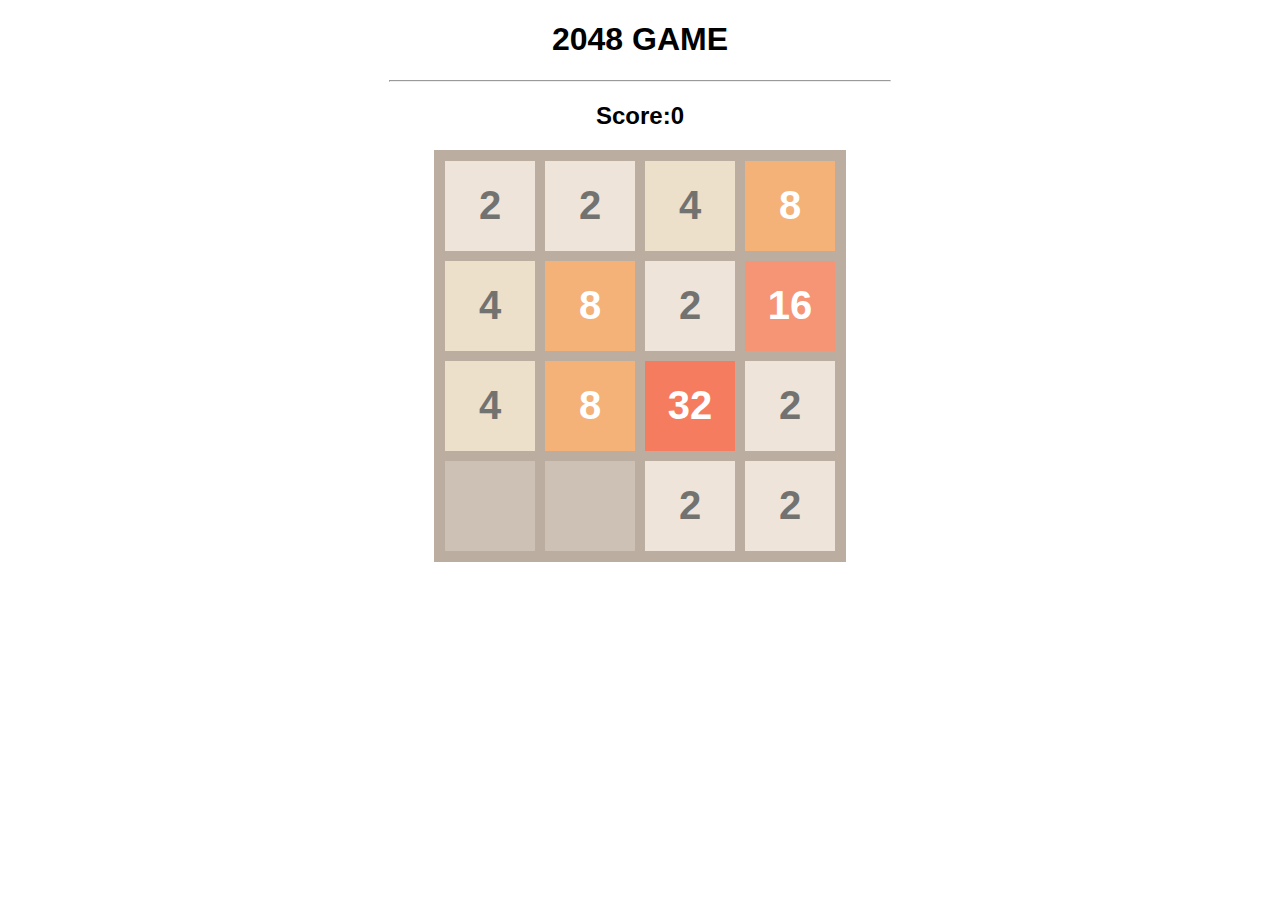
<file: index.html>
<!DOCTYPE html>
<html lang="en">
<head>
    <meta charset="UTF-8">
    <meta http-equiv="X-UA-Compatible" content="IE=edge">
    <meta name="viewport" content="width=device-width, initial-scale=1.0">
    <title>2048 game</title>
    <link rel="stylesheet" href="style.css">
    <script src="script.js" type="module"></script>
</head>
<body>
    <h1>2048 GAME</h1>
    <hr>
    <h2>Score:<span id="score">0</span></h2>
    <div id="board">
       <!-- <div class="tile x2">2</div>
       <div class="tile x4">4</div>
       <div class="tile x8">8</div> -->
    </div>
    
</body>
</html>
</file>
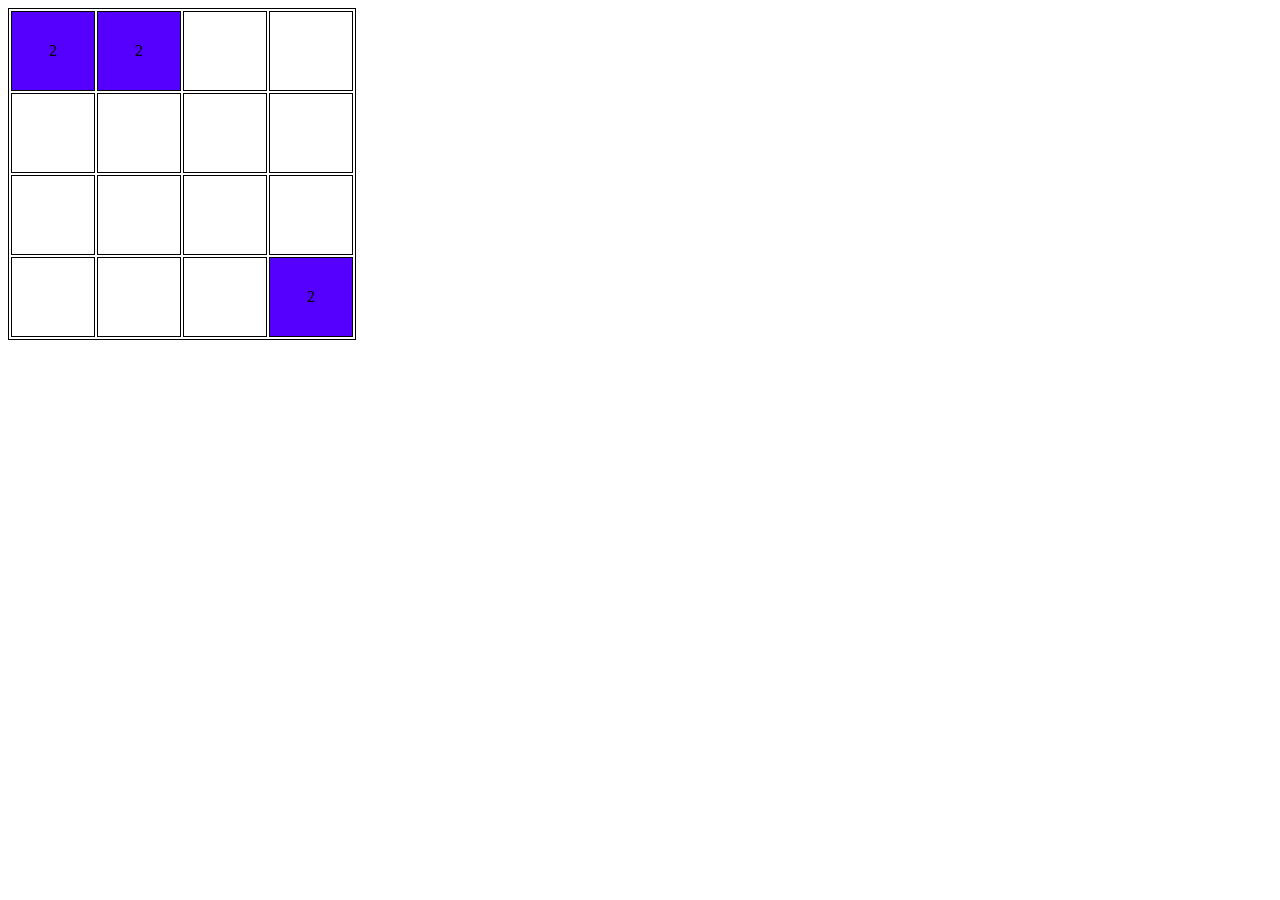
<file: 2048.html>
<!-- from 5 minutes of coad  -->
<html>
  <head>
    <title>2048</title>
    <style>
      #field {
        border: 1px solid black;
      }
      .cell {
        border: 1px solid black;
        text-align: center;
        width: 80px;
        height: 80px;
      }
    </style>
  </head>
  <body>
    <table id="field"></table>
    <script>
      var size = 4;
      var htmlElements;
      var cells;

      function createField() {
        if (htmlElements) {
          return;
        }
        htmlElements = [];
        var table = document.getElementById('field');
        for (var y = 0; y < size; y++) {
          var tr = document.createElement('tr');
          var trElements = [];
          for (var x = 0; x < size; x++) {
            var td = document.createElement('td');
            td.setAttribute('class', 'cell');
            tr.appendChild(td);
            trElements.push(td);
          }
          htmlElements.push(trElements);
          table.appendChild(tr);
        }
      }

      function createCells() {
        cells = [];
        for (var y = 0; y < size; y++) {
          cells.push(new Array(size).fill(0));
        }
      }

      function generateInEmptyCell() {
        var x, y;
        do {
          x = Math.floor(Math.random() * size), y = Math.floor(Math.random() * size);
          if (cells[y][x] == 0) {
            cells[y][x] = Math.random() >= 0.9 ? 4 : 2;
            break;
          }
        } while (true);
      }

      function draw() {
        for (var y = 0; y < size; y++) {
          for (var x = 0; x < size; x++) {
            var td = htmlElements[y][x];
            var v = cells[y][x];
            td.innerHTML = v == 0 ? '' : String(v);
            if (v == 0) {
              td.setAttribute('style', 'background-color: white');
            } else {
              var h = 20 + 24 * Math.log2(2048 / v);
              td.setAttribute('style', 'background-color: hsl(' + h + ', 100%, 50%)');
            }
          }
        }
      }

      function slide(array, size) {
        // [0, 2, 2, 2] => [2, 2, 2] => [4, 0, 2] => [4, 2] => [4, 2, 0, 0]
        function filterEmpty(a) {
          return a.filter(x => x != 0);
        }

        array = filterEmpty(array);
        if (array.length > 0) {
          for (var i = 0; i < array.length - 1; i++) {
            if (array[i] == array[i + 1]) {
              array[i] *= 2;
              array[i + 1] = 0;
            }
          }
        }
        array = filterEmpty(array);
        while (array.length < size) {
          array.push(0);
        }
        return array;
      }

      function slideLeft() {
        var changed = false;
        for (var y = 0; y < size; y++) {
          var old = Array.from(cells[y]);
          cells[y] = slide(cells[y], size);
          changed = changed || (cells[y].join(',') != old.join(','));
        }
        return changed;
      }

      function swap(x1, y1, x2, y2) {
        var tmp = cells[y1][x1];
        cells[y1][x1] = cells[y2][x2];
        cells[y2][x2] = tmp;
      }

      function mirror() {
        for (var y = 0; y < size; y++) {
          for (var xLeft = 0, xRight = size - 1; xLeft < xRight; xLeft++, xRight--) {
            swap(xLeft, y, xRight, y);
          }
        }
      }

      function transpose() {
        for (var y = 0; y < size; y++) {
          for (var x = 0; x < y; x++) {
            swap(x, y, y, x);
          }
        }
      }

      function moveLeft() {
        return slideLeft();
      }

      function moveRight() {
        mirror();
        var changed = moveLeft();
        mirror();
        return changed;
      }

      function moveUp() {
        transpose();
        var changed = moveLeft();
        transpose();
        return changed;
      }

      function moveDown() {
        transpose();
        var changed = moveRight();
        transpose();
        return changed;
      }

      function isGameOver() {
        for (var y = 0; y < size; y++) {
          for (var x = 0; x < size; x++) {
            if (cells[y][x] == 0) {
              return false;
            }
          }
        }
        for (var y = 0; y < size - 1; y++) {
          for (var x = 0; x < size - 1; x++) {
            var c = cells[y][x]
            if (c != 0 && (c == cells[y + 1][x] || c == cells[y][x + 1])) {
              return false;
            }
          }
        }
        return true;
      }

      document.addEventListener('keydown', function(e) {
        var code = e.keyCode;
        var ok;
        switch (code) {
          case 40: ok = moveDown(); break;
          case 38: ok = moveUp(); break;
          case 37: ok = moveLeft(); break;
          case 39: ok = moveRight(); break;
          default: return;
        }
        if (ok) {
          generateInEmptyCell();
          draw();
        }
        if (isGameOver()) {
          setTimeout(function() {
            alert('Game over');
            init();
          }, 1000);
        }
      });

      function init() {
        createField();
        createCells();
        new Array(3).fill(0).forEach(generateInEmptyCell);
        draw();
      }

      init();
    </script>
  </body>
</html>
</file>
<file: style.css>
body{
    font-family: Arial, Helvetica, sans-serif;
    text-align: center;
}
hr{
    width: 500px;
}
#board{
    width: 400px;
    height: 400px;
    background-color: #cdc1b5;
    border: 6px solid #bbada0;
    margin: 0 auto;
    display: flex;
    flex-wrap: wrap;   
}
.tile{
    width: 90px;
    height: 90px;
    border: 5px solid #bbada0; 
    font-size: 40px;
    font-weight: bold;
    display: flex;
    justify-content: center;
    align-items: center;
}
.x2{
    background-color: #eee4da;
    color: #727371;
}
.x4{
    background-color: #ece0ca;
    color: #727371;
}
.x8{
    background-color: #f4b178;
    color: white;
}
.x16{
    background-color: #f59575;
    color: white;
}
.x32{
    background-color: #f57c5f;
    color: white;
}
.x64{
    background-color: #f65d3b;
    color: white;
}
.x128{
    background-color: #edce71;
    color: white;
}
.x256{
    background-color: #edcc63;
    color: white;
}
.x512{
    background-color: #edc651;
    color: white;
}
.x1024{
    background-color: #eec744;
    color: white;
}
.x2048{
    background-color: #ecc230;
    color: white;
}
.x4096{
    background-color: #fe3d3d;
    color: white;
}
.x8192{
    background-color: #ff2020;
    color: white;
}
</file>
